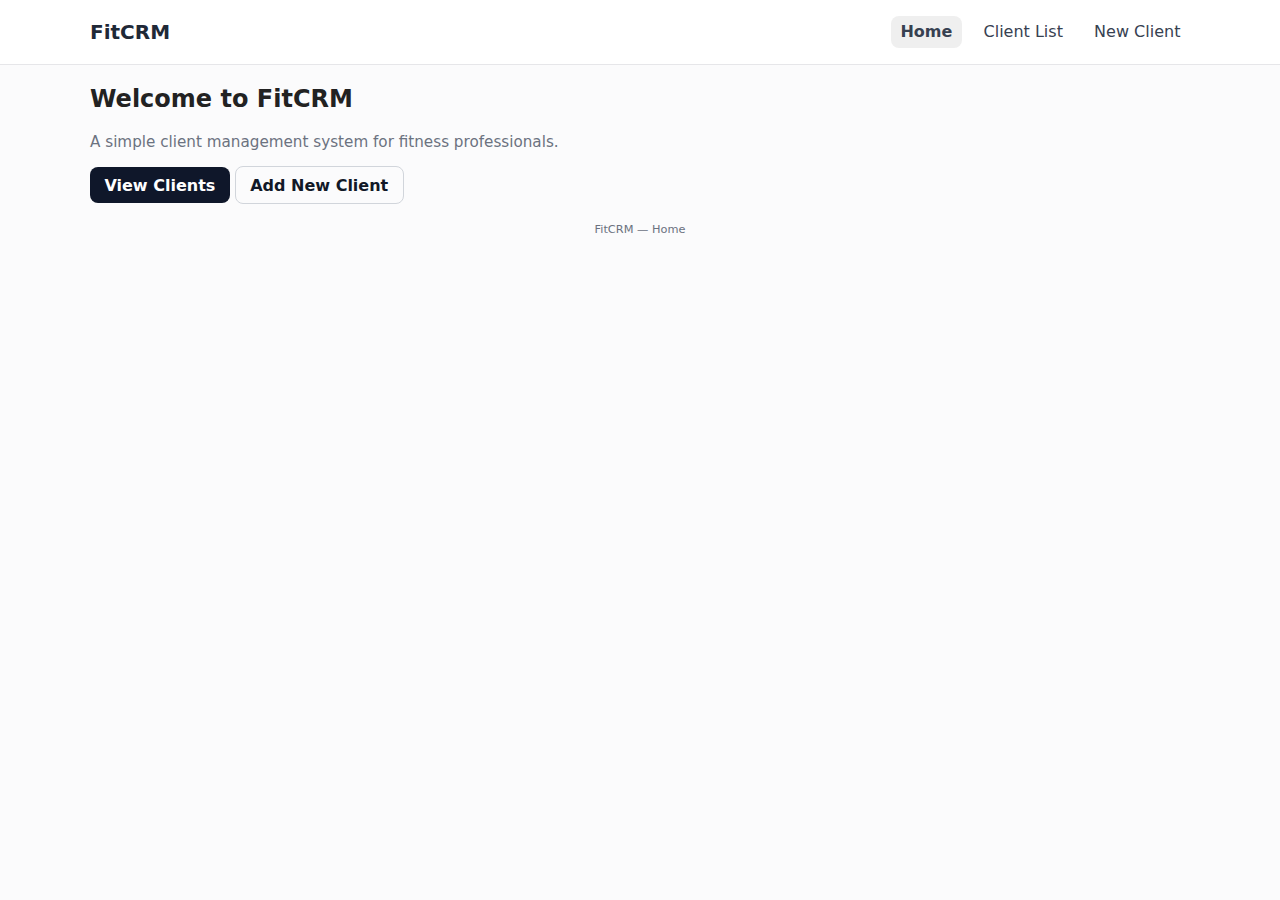
<file: index.html>
<!doctype html>
<html lang="en">
<head>
  <meta charset="utf-8" />
  <meta name="viewport" content="width=device-width,initial-scale=1" />
  <title>FitCRM — Home</title>
  <link rel="stylesheet" href="styles.css" />
</head>
<body class="page-home">
  <header class="site-header">
    <div class="container header-inner">
      <h1 class="brand">FitCRM</h1>
      <nav class="main-nav">
        <a href="index.html" class="nav-link active">Home</a>
        <a href="clients.html" class="nav-link">Client List</a>
        <a href="new-client.html" class="nav-link">New Client</a>
      </nav>
    </div>
  </header>

  <main class="container home-content">
    <h2>Welcome to FitCRM</h2>
    <p class="muted">A simple client management system for fitness professionals.</p>

    <div class="home-actions">
      <a class="btn" href="clients.html">View Clients</a>
      <a class="btn ghost" href="new-client.html">Add New Client</a>
    </div>
  </main>

  <footer class="site-footer">
    <div class="container">
      <small>FitCRM — Home</small>
    </div>
  </footer>
</body>
</html>
</file>
<file: styles.css>
/* Basic resets */
* { box-sizing: border-box; }
html,body { margin:0; padding:0; font-family:system-ui,-apple-system,Segoe UI,Roboto,"Helvetica Neue",Arial; color:#222; background:#fbfbfc; }
a { color: inherit; text-decoration: none; }

/* Container */
.container { width: min(1100px, 94%); margin: 0 auto; }

/* Header */
.site-header { background: #fff; border-bottom: 1px solid #e6e6e9; }
.header-inner { display:flex; justify-content:space-between; align-items:center; padding: 1rem 0; }
.brand { margin:0; font-size:1.25rem; font-weight:700; color:#1f2937; }
.main-nav { display:flex; gap: 0.75rem; }
.nav-link { padding: 0.4rem 0.6rem; border-radius:8px; color:#374151; }
.nav-link:hover { background:#f1f5f9; }
.nav-link.active { background:#efefef; font-weight:600; }

/* Hero */
.hero { padding:2rem 0; display:grid; gap:1rem; align-items:center; text-align:left; }
.hero h2 { margin:0 0 .5rem; font-size:1.6rem; }
.hero p { margin:0; color:#4b5563; }
.cta-row { margin-top:1rem; display:flex; gap: .75rem; }

/* Buttons */
.btn { display:inline-block; padding: 0.55rem .9rem; border-radius:8px; background:#0f172a; color: #fff; border:none; cursor:pointer; font-weight:600; }
.btn:hover { transform: translateY(-1px); }
.btn.ghost { background: transparent; border: 1px solid #d1d5db; color: #111827; }
.btn.small { padding: .3rem .5rem; font-size:.85rem; border-radius:6px; }

/* Cards */
.card { background:#fff; border-radius:12px; padding:1.25rem; box-shadow: 0 1px 4px rgba(15,23,42,0.02); margin-bottom:1.25rem; }
.form-card { max-width:880px; margin: 1rem auto; }
.list-card { max-width:1100px; margin: 1rem auto; }

/* Form layout (two-column on wide screens) */
.client-form { display:grid; gap:.75rem; grid-template-columns: 1fr; }
.client-form label { font-size:.85rem; color:#374151; }
.client-form input, .client-form select { padding:.6rem; border-radius:8px; border:1px solid #e6e6e9; font-size:1rem; }
.form-actions { display:flex; gap:.75rem; margin-top:.5rem; }

/* Table */
.table-responsive { overflow:auto; margin-top: .75rem; }
.client-table { width:100%; border-collapse: collapse; min-width:700px; }
.client-table thead { background:#f8fafc; }
.client-table th, .client-table td { padding: .75rem .5rem; text-align:left; border-bottom:1px solid #f1f5f9; font-size:.95rem; }
.client-table tbody tr:hover { background: #ffffff; }

/* Actions column */
.actions { display:flex; gap:.4rem; }

/* List header */
.list-header { display:flex; justify-content:space-between; align-items:center; gap:1rem; }
.search-wrap { width: 240px; }
.search-wrap input { width:100%; padding:.5rem; border-radius:8px; border:1px solid #e6e6e9; }

/* Footer */
.site-footer { padding: 1rem 0; text-align:center; color:#6b7280; font-size:.85rem; }

/* Utilities */
.muted { color:#6b7280; font-size:.95rem; }
.note { margin-top:.6rem; }

/* Accessibility helper */
.visually-hidden { position:absolute!important; height:1px;width:1px; overflow:hidden; clip:rect(1px,1px,1px,1px); white-space:nowrap; }

/* Responsive behavior */
@media (min-width:720px) {
  .hero { grid-template-columns: 1fr 360px; align-items:start; }
  .client-form { grid-template-columns: 1fr 1fr; }
  .client-form label { margin-top:.35rem; }
}

@media (max-width:719px) {
  .main-nav { gap: .5rem; }
  .header-inner { padding: .75rem 0; }
  .brand { font-size:1.05rem; }
  .client-table { font-size:.9rem; }
}
</file>
